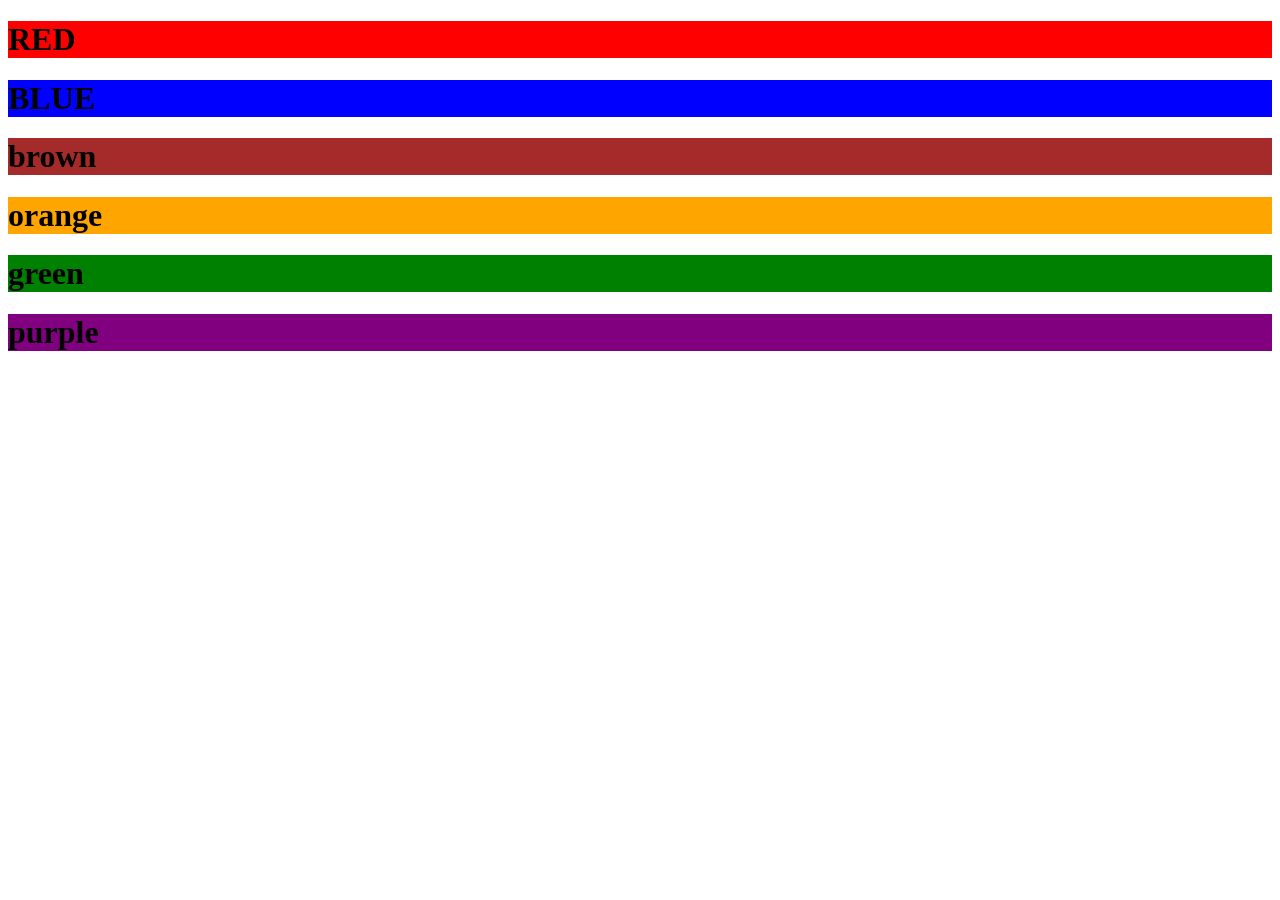
<file: 2.html>
<!DOCTYPE html>
<html >
<head>
   
    <title>Document</title>
</head>
<body>
    <h1 style="background-color: red;">RED</h1>
    <h1 style="background-color: blue;">BLUE</h1>
    <h1 style="background-color: brown;">brown</h1>
    <h1 style="background-color: orange;">orange</h1>
    <h1 style="background-color: green;">green</h1>
    <h1 style="background-color: purple;">purple</h1>
</body>
</html>
</file>
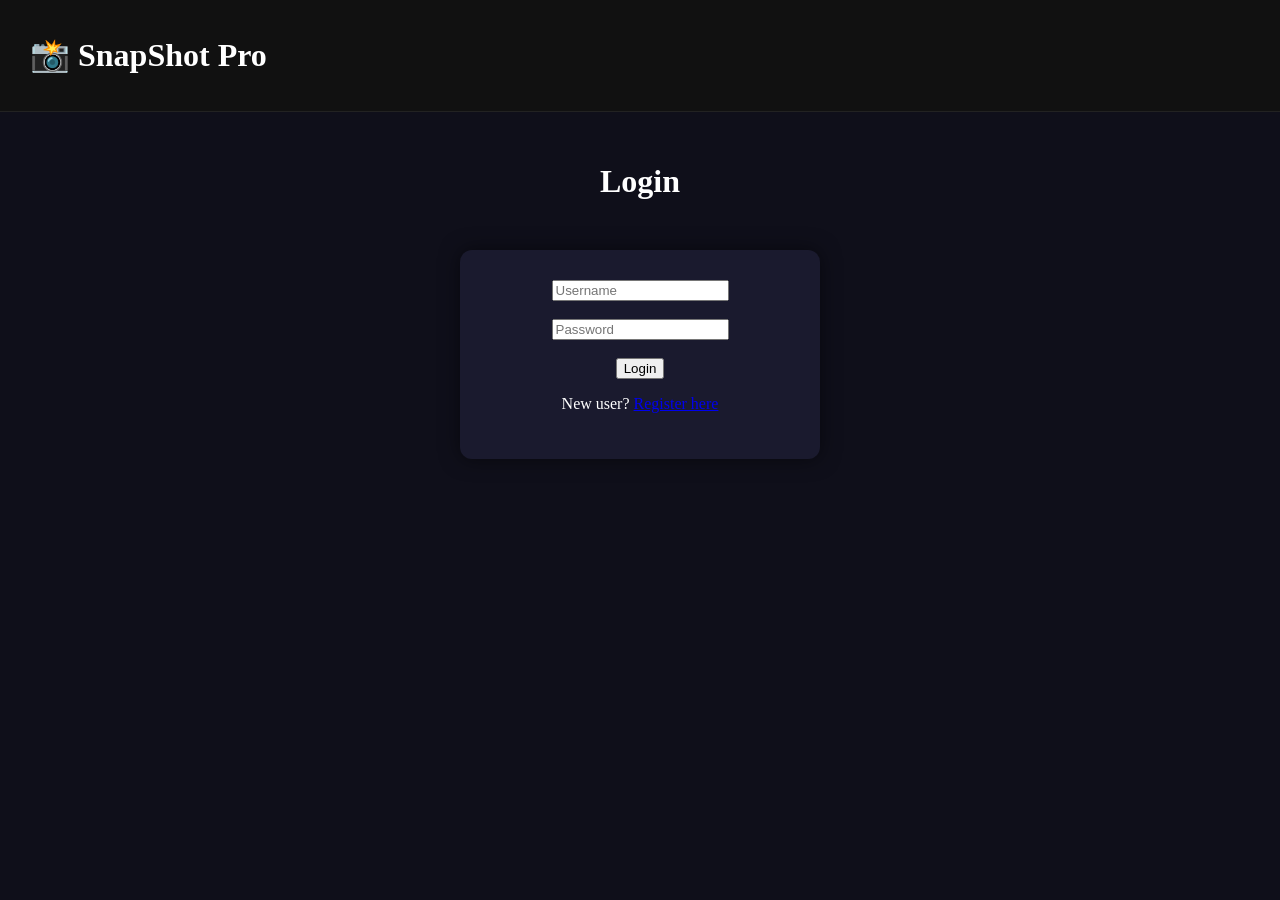
<file: templates/login.html>
<!DOCTYPE html>
<html>
<head>
    <title>Login</title>
    <link rel="stylesheet" href="/static/style.css">
</head>
<body>
<div class="navbar">
    <h1>📸 SnapShot Pro</h1>
</div>
<div class="container">
<h1>Login</h1>
<div class="login-box">
<form method="POST">
    <input type="text" name="username" placeholder="Username" required><br><br>
    <input type="password" name="password" placeholder="Password" required><br><br>
    <button type="submit">Login</button>
</form>

<p>New user? <a href="/register">Register here</a></p>
</div>

</body>
</html>
</file>
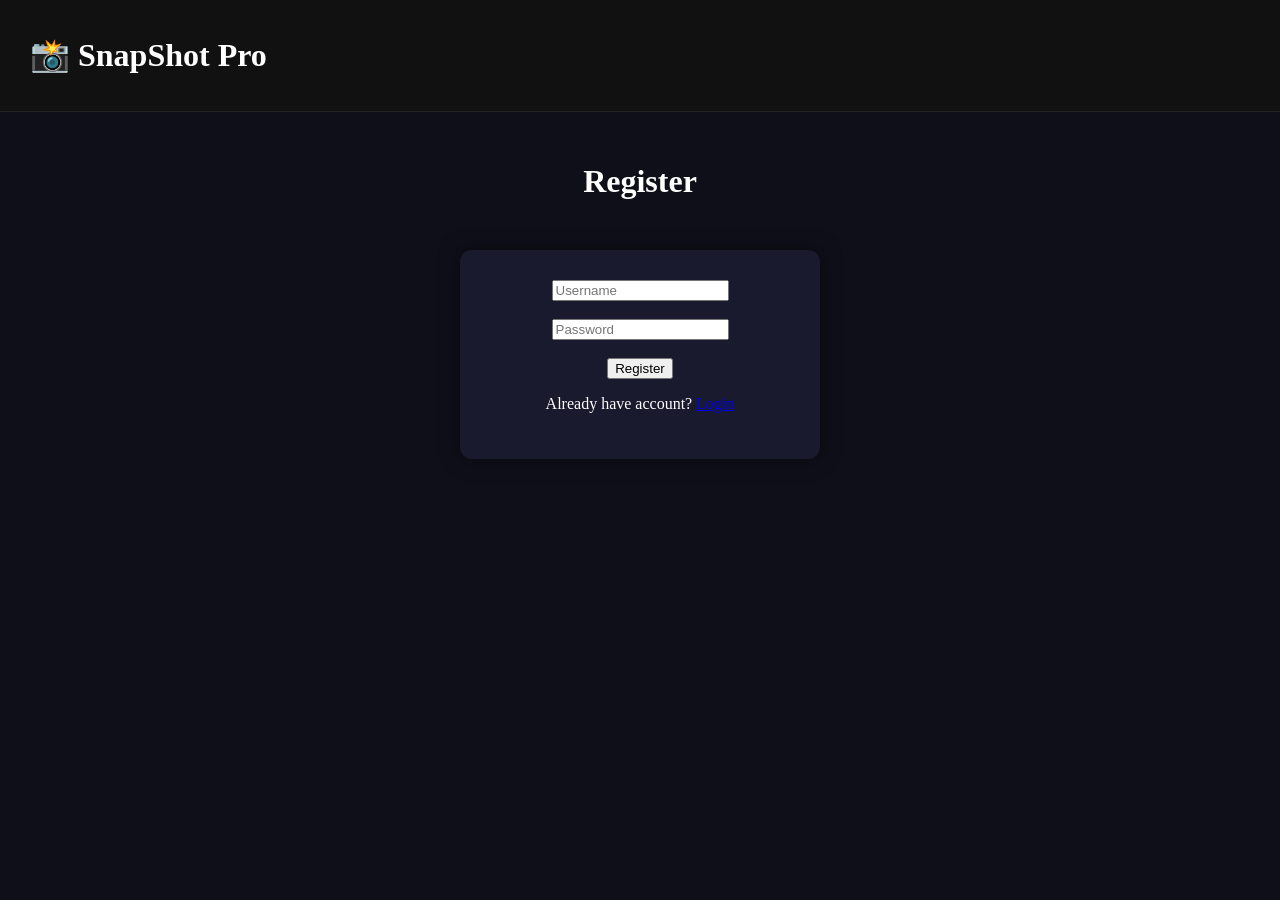
<file: templates/register.html>
<!DOCTYPE html>
<html>
<head>
    <title>Register</title>
    <link rel="stylesheet" href="/static/style.css">
</head>
<body>
<div class="navbar">
    <h1>📸 SnapShot Pro</h1>
</div>
<div class="container">
<h1>Register</h1>
<div class="register-box">
<form method="POST">
    <input type="text" name="username" placeholder="Username" required><br><br>
    <input type="password" name="password" placeholder="Password" required><br><br>
    <button type="submit">Register</button>
</form>

<p>Already have account? <a href="/login">Login</a></p>
</div>
</body>
</html>
</file>
<file: static/style.css>
body {
    margin: 0;
    font-family: 'Segoe UI';
    background: #0f0f1a;
    color: white;
}

/* Navbar */
.navbar {
    display: flex;
    justify-content: space-between;
    padding: 15px 30px;
    background: #111;
    border-bottom: 1px solid #222;
}

.navbar a {
    color: #ff4d4d;
    text-decoration: none;
}

/* Container */
.container {
    padding: 30px;
    text-align: center;
}

/* Capture Box */
.capture-box {
    background: #1a1a2e;
    padding: 30px;
    border-radius: 12px;
    margin-bottom: 30px;
    box-shadow: 0 0 20px rgba(0,0,0,0.5);
}

.capture-box input {
    padding: 12px;
    width: 300px;
    border: none;
    border-radius: 8px;
    margin-right: 10px;
}

.capture-box button {
    padding: 12px 20px;
    background: linear-gradient(45deg, #6c63ff, #8b5cf6);
    border: none;
    border-radius: 8px;
    color: white;
    cursor: pointer;
    transition: 0.3s;
}

.capture-box button:hover {
    transform: scale(1.05);
}

/* Section */
.section-title {
    margin-bottom: 20px;
}

/* Grid */
.grid {
    display: grid;
    grid-template-columns: repeat(auto-fit, minmax(250px, 1fr));
    gap: 20px;
}

/* Card */
.card {
    background: #1c1c2b;
    border-radius: 12px;
    overflow: hidden;
    transition: 0.3s;
}

.card:hover {
    transform: translateY(-5px);
}

/* Image */
.img-box {
    position: relative;
}

.img-box img {
    width: 100%;
    height: 180px;
    object-fit: cover;
}

/* Overlay buttons */
.overlay {
    position: absolute;
    top: 0;
    left: 0;
    right: 0;
    bottom: 0;
    background: rgba(0,0,0,0.6);
    display: flex;
    justify-content: center;
    align-items: center;
    gap: 20px;
    opacity: 0;
    transition: 0.3s;
}

.img-box:hover .overlay {
    opacity: 1;
}

.overlay a {
    background: white;
    color: black;
    padding: 10px;
    border-radius: 50%;
    text-decoration: none;
}

/* Card body */
.card-body {
    padding: 10px;
    font-size: 14px;
}
.login-box, .register-box {
    background: #1a1a2e;
    padding: 30px;
    border-radius: 12px;
    width: 300px;
    margin: 50px auto;
    box-shadow: 0 0 20px rgba(0,0,0,0.5);
}
/* Lightbox Improved */
.lightbox {
    display: none;
    position: fixed;
    z-index: 999;
    top: 0;
    left: 0;
    width: 100%;
    height: 100%;
    background: rgba(0,0,0,0.95);
    justify-content: center;
    align-items: center;
    animation: fadeIn 0.3s ease;
}

.lightbox img {
    max-width: 90%;
    max-height: 90%;
    border-radius: 12px;
    animation: zoomIn 0.3s ease;
}

.close-btn {
    position: absolute;
    top: 20px;
    right: 40px;
    font-size: 40px;
    color: white;
    cursor: pointer;
}

/* Animations */
@keyframes fadeIn {
    from {opacity: 0;}
    to {opacity: 1;}
}

@keyframes zoomIn {
    from {transform: scale(0.8);}
    to {transform: scale(1);}
}
</file>
